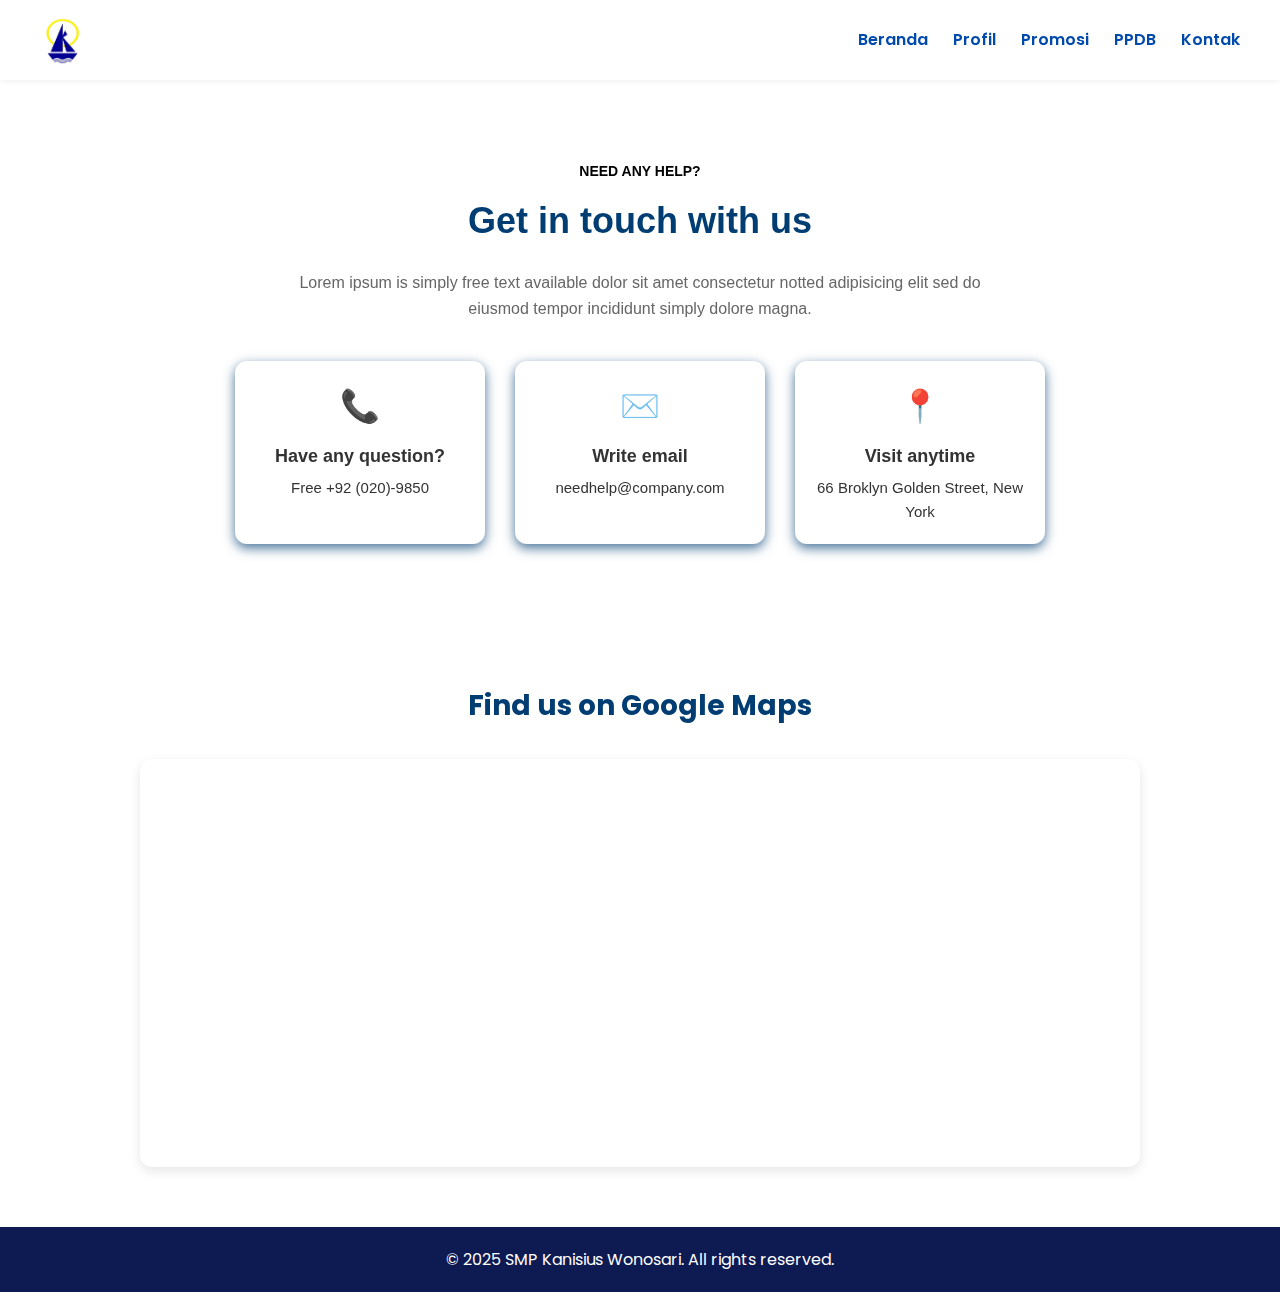
<file: kontak.html>
<!DOCTYPE html>
<html lang="id">
  <head>
    <meta charset="UTF-8" />
    <meta name="viewport" content="width=device-width, initial-scale=1.0" />
    <title>SMP Kanisius Wonosari</title>
    <link rel="stylesheet" href="style/style.css" />
    <link rel="stylesheet" href="style/kontak.css" />
    <link
      href="https://fonts.googleapis.com/css2?family=Poppins:wght@300;600&display=swap"
      rel="stylesheet"
    />
    <link href="https://unpkg.com/aos@2.3.1/dist/aos.css" rel="stylesheet" />
  </head>
  <body>
    <header>
      <div class="nav-container">
        <img src="images/logo.png" alt="Logo Sekolah" class="logo" />
        <nav>
          <ul class="nav-links">
            <li><a href="index.html">Beranda</a></li>
            <li><a href="profil.html">Profil</a></li>
            <li><a href="promosi.html">Promosi</a></li>
            <li>
              <a
                href="https://smpwonosari.yayasankanisius.sch.id/ppdb"
                target="_blank"
                rel="noopener"
                >PPDB</a
              >
            </li>
            <li><a href="kontak.html">Kontak</a></li>
          </ul>
          <div class="hamburger" onclick="toggleMenu()">☰</div>
        </nav>
      </div>
    </header>

    <section class="contact-section">
      <div class="contact-container">
        <div data-aos="fade-in" data-aos-delay="300" data-aos-duration="500">
          <h5 class="subheading">NEED ANY HELP?</h5>
          <h2 class="heading">Get in touch with us</h2>
          <p class="description">
            Lorem ipsum is simply free text available dolor sit amet consectetur
            notted adipisicing elit sed do eiusmod tempor incididunt simply
            dolore magna.
          </p>
        </div>

        <div class="contact-methods">
          <div
            class="contact-item"
            data-aos="fade-right"
            data-aos-delay="700"
            data-aos-duration="500"
          >
            <div class="icon">📞</div>
            <h4>Have any question?</h4>
            <p>Free +92 (020)-9850</p>
          </div>

          <div
            class="contact-item"
            data-aos="fade-in"
            data-aos-delay="700"
            data-aos-duration="500"
          >
            <div class="icon">✉️</div>
            <h4>Write email</h4>
            <p>needhelp@company.com</p>
          </div>

          <div
            class="contact-item"
            data-aos="fade-left"
            data-aos-delay="700"
            data-aos-duration="500"
          >
            <div class="icon">📍</div>
            <h4>Visit anytime</h4>
            <p>66 Broklyn Golden Street, New York</p>
          </div>
        </div>
      </div>
    </section>

    <section class="map-section">
      <div data-aos="zoom-in" data-aos-delay="300" data-aos-duration="500">
        <h3>Find us on Google Maps</h3>
        <div class="map-container">
          <iframe
            src="https://www.google.com/maps/embed?pb=!1m18!1m12!1m3!1d3951.268491532591!2d110.60412987602761!3d-7.971179692053846!2m3!1f0!2f0!3f0!3m2!1i1024!2i768!4f13.1!3m3!1m2!1s0x2e7bb367b73f96bb%3A0xcab100fadbdaaec8!2sSMP%20Kanisius%20Wonosari!5e0!3m2!1sid!2sid!4v1751627974178!5m2!1sid!2sid"
            allowfullscreen
            loading="lazy"
            referrerpolicy="no-referrer-when-downgrade"
          >
          </iframe>
        </div>
      </div>
    </section>

    <footer>
      <p>&copy; 2025 SMP Kanisius Wonosari. All rights reserved.</p>
    </footer>

    <script src="https://unpkg.com/aos@2.3.1/dist/aos.js"></script>
    <script>
      AOS.init();
    </script>

    <script>
      function toggleMenu() {
        const navLinks = document.querySelector(".nav-links");
        navLinks.classList.toggle("active");
      }
    </script>
  </body>
</html>
</file>
<file: style/kontak.css>
/*----------KONTAK_PAGE----------*/

/*kontak*/
.contact-section {
  padding: 80px 20px;
  text-align: center;
  background-color: white;
  font-family: Arial, sans-serif;
}

.contact-container {
  max-width: 1000px;
  margin: 0 auto;
}

.subheading {
  color: black;
  font-size: 14px;
  text-transform: uppercase;
  margin-bottom: 10px;
}

.heading {
  font-size: 36px;
  font-weight: bold;
  margin-bottom: 20px;
  color: #003d73;
}

.description {
  max-width: 700px;
  margin: 0 auto 40px;
  color: #666;
  line-height: 1.6;
}

.contact-methods {
  display: flex;
  flex-wrap: wrap;
  justify-content: center;
  gap: 30px;
}

.contact-item {
  background: white;
  padding: 20px;
  border-radius: 12px;
  box-shadow: 0 4px 12px #003d73bb;
  width: 250px;
}

.contact-item .icon {
  font-size: 32px;
  margin-bottom: 10px;
  color: #6200ea;
}

.contact-item h4 {
  font-size: 18px;
  margin-bottom: 5px;
}

.contact-item p {
  color: #333;
  font-size: 15px;
}

/*map*/
.map-section {
  padding: 60px 20px;
  background-color: #fff;
  text-align: center;
}

.map-section h3 {
  font-size: 28px;
  margin-bottom: 30px;
  color: #003d73;
}

.map-container {
  max-width: 1000px;
  margin: 0 auto;
  border-radius: 12px;
  overflow: hidden;
  box-shadow: 0 4px 12px rgba(0,0,0,0.1);
}

.map-container iframe {
  width: 100%;
  height: 400px;
  border: 0;
}
</file>
<file: style/style.css>
/* ----------INDEX_PAGE---------- */
/* Font dan Reset */
* {
  margin: 0;
  padding: 0;
  box-sizing: border-box;
}

body {
  font-family: 'Poppins', sans-serif;
  background-color: white;
  color: #333;
  line-height: 1.6;
}

a {
  text-decoration: none;
  color: inherit;
}

/* Header / Navbar */
header {
  background-color: #ffffff;
  box-shadow: 0 2px 5px rgba(0, 0, 0, 0.05);
  padding: 15px 40px;
  position: sticky;
  top: 0;
  z-index: 1000;
}

.nav-container {
  display: flex;
  justify-content: space-between;
  align-items: center;
}

.logo {
  height: 50px;
}

.nav-links {
  list-style: none;
  display: flex;
  gap: 25px;
}

.nav-links li a {
  color: #004aad;
  font-weight: 600;
}

.nav-links li a:hover {
  color: #0066ff;
}

.hamburger {
  display: none;
  font-size: 24px;
  cursor: pointer;
}

/* Responsive untuk HP */
@media (max-width: 768px) {
  .nav-links {
    position: absolute;
    top: 70px;
    right: 0;
    background-color: white;
    flex-direction: column;
    width: 200px;
    display: none; 
    box-shadow: 0 2px 8px rgba(0, 0, 0, 0.1);
    padding: 15px;
  }

  .nav-links.active {
    display: flex; 
  }

  .hamburger {
    display: block;
  }
}

/* Hero Section */
.hero {
  display: flex;
  align-items: center;
  justify-content: space-between;
  padding: 60px 40px;
  flex-wrap: wrap;
  background-image: linear-gradient(rgba(5, 57, 105, 0.616), rgb(14, 24, 36)), url('../images/hero.jpg');
  background-size: cover;        
  background-position: center;   
  background-repeat: no-repeat;
}

.hero-text {
  flex: 1;
  padding: 20px;
}

.hero-text h1 {
  font-size: 2.5rem;
  color: #ffffff;
  margin-bottom: 40px;
}

.hero-text h1 span {
  color: #ffffff;
}


.btn-primary {
  background-color: #0066ff;
  color: white;
  padding: 12px 24px;
  border-radius: 6px;
  font-weight: 600;
  transition: background 0.3s ease;
}

.btn-primary:hover {
  background-color: #004aad;
}

.hero-image {
  flex: 1;
  text-align: center;
}

.hero-image img {
  max-width: 90%;
  border-radius: 12px;
  box-shadow: 0 4px 12px rgba(0, 0, 0, 0.1);
}

@media (max-width: 768px) {
  .hero {
    flex-direction: column;
    padding: 40px 20px;
  }

  .hero-image {
    display: none;
  }

  .hero-text {
    width: 100%;
    text-align: left;
  }
}

/* Highlight Section */
.highlight {
  padding: 60px 40px;
  background-color: rgb(14, 24, 36);
  text-align: center;
}

.highlight h2 {
  font-size: 2rem;
  margin-bottom: 40px;
  color: white;
}

.cards {
  display: flex;
  gap: 20px;
  justify-content: center;
  flex-wrap: wrap;
}

.card {
  background: rgb(15, 32, 53);
  padding: 25px;
  border-radius: 12px;
  width: 300px;
  box-shadow: 0 0px 4px rgba(255, 255, 255, 0.61);
  transition: transform 0.2s ease;
  color: #ffffff;
}

.card:hover {
  transform: translateY(-5px);
}

.card h3 {
  color: #ffffff;
  margin-bottom: 10px;
}


/* Footer */
footer {
  background-color: #0E1A52;
  color: white;
  text-align: center;
  padding: 20px;
}
.page-header {
  background-color: #ffffff;
  text-align: center;
  padding: 60px 20px;
}

.page-header h1 {
  font-size: 2.5rem;
  color: #004aad;
}

.page-header p {
  font-size: 1.1rem;
  color: #555;
  margin-top: 10px;
}

.section-underline {
  height: 2px;
  width: 100%;
  background: linear-gradient(to right, transparent, #102a43, transparent);
  margin-top: 20px; 
}
</file>
